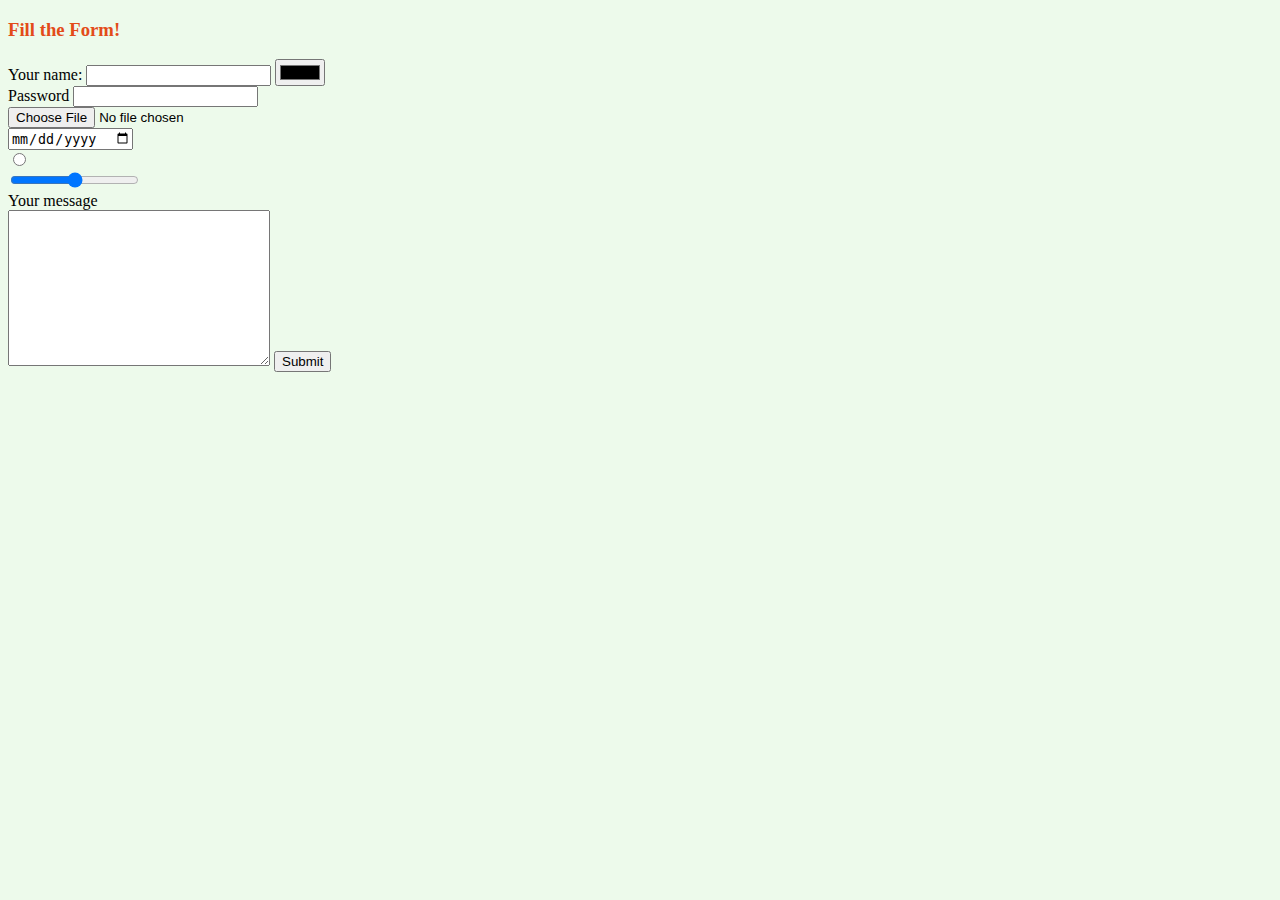
<file: contact.html>
<!DOCTYPE html>
<html lang="en" dir="ltr">
  <head>
    <meta charset="utf-8">
    <title>Contact</title>
    <link rel="stylesheet" href="Css/style.css">
  </head>
  <body>
    <h3>Fill the Form!</h3>

    <form class="" action="mailto:info@gmail.com" method="post" enctype="text/plain">
      <label>Your name:</label>
      <input type="text" name="Your Name:" value="">
      <input type="color" name="Your Colour" value=""><br>
      <label>Password</label>
      <input type="password" name="Password:" value=""><br />
      <input type="File" ><br />
      <input type="date" name="Date" value=""><br />
      <input type="radio" name="Radio" value=""><br />
      <input type="range" name="Range:" value=""><br />
      <label>Your message</label><br />
      <textarea name="Your Text" rows="10" cols="30"></textarea>
      <input type="submit" name="" >
    </form>
  </body>
</html>
</file>
<file: Css/style.css>
body{
  background-color: #edfaeb;
}
hr{
  background-color: #edfaeb;
  border-style: dotted none none;
  border-color: grey;
  border-width:5px;
  width: 5%;
}
h1{
  color: #e34b19;
}
h3{
  color: #e34b19;
}
p{
  color:#423942;
}
img{
  height: 200px;
  width:200px;
}
td{
  color:#423942;
}
li{
  color:#423942;
}
.one{
  color: #4d80e4;
}
.two{
  color: #4d80e4;
}
.circular{
  height:60px;
  width:60px;
  border-radius: 100%;
}
.circular:hover{
  background-color:gold;
}
</file>
